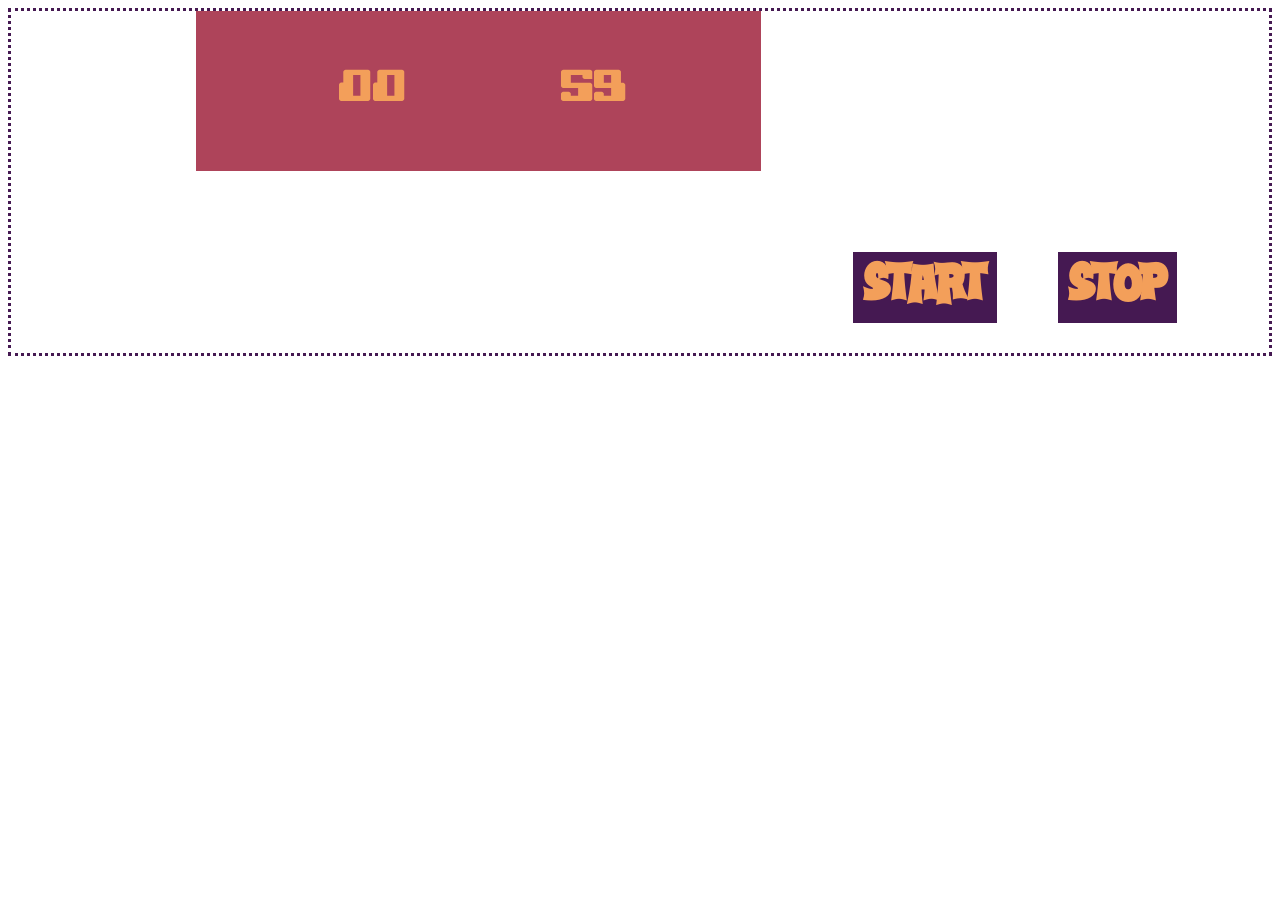
<file: code_files/index.html>
<!DOCTYPE html>
<html lang="en">
<head>
    <meta charset="UTF-8">
    <meta name="viewport" content="width=device-width, initial-scale=1.0">
    <link rel="stylesheet" href="style.css">
    <title>Pomodoro Timer-01</title>
</head>

<body>

    <div id="complete-board" >
        <div id="completed-today">

        </div>

        <!-- this will have minutes and seconds -->
        <div id="pomodoro-timer">
                
                <div id="time-box-01">
                    <p id="minutes">00</p>
                </div>

                
                <div id="time-box-02">
                     <p id="seconds">59</p>
                </div>

                <!-- script for making the timer work goes here -->
                <script>
                    
                    function showTime(time)
                    {
                        var date = new Date();

                        var minutes = date.getMinutes();
                        var seconds = date.getSeconds();
                        
                        minutes = checkTime(minutes);
                        seconds = checkTime(seconds);
                    
                        document.getElementById('minutes').innerHTML = minutes;
                        document.getElementById('seconds').innerHTML = seconds;
                        
                        setInterval(showTime,time);
                        
                    }
                
                    
                    function checkTime(i) 
                    {
                        if (i < 10) {i = "0" + i};  // add zero in front of numbers < 10
                        return i;
                    }
                </script>

                <!-- script for timer ends here -->
        </div>
        <!-- pomodoro timer ends here -->
    
        <div id="buttons">
            <button id="start" onclick="showTime(4000)">START</button>
            <button id="stop" onclick="showTime(10000)">STOP</button>
        </div>
    </div>

    
</body>
</html>
</file>
<file: code_files/style.css>
@font-face {
    font-family: wizard;
    src: url(/fonts/BlackWizard_PERSONAL_USE_ONLY.otf);
}

@font-face {
    font-family: digital;
    src: url(/fonts/DIGITEK.TTF);
}


#complete-board{
    display: grid;
    grid-template-columns: auto auto auto;
    grid-template-rows: auto auto auto;
    border: 3px dotted #451952;
}

#pomodoro-timer{
    display: grid;
    grid-template-columns: auto auto;
    background-color: #AE445A;
    padding: 30px;
    column-gap: 10px;
}

#time-box-01{
    font-family: digital;
    font-weight: bolder;
    font-size: 30px;
    color: #F39F5A;

    /* border: 2px solid #451952; */
    
    grid-row-start: 2;
    grid-column-start: 2;

    height: fit-content;
    width: 150px;

    padding-bottom: 10px;
}

#time-box-02{
    font-family: digital;
    font-weight: bolder;
    font-size: 30px;
    color: #F39F5A;

    /* border: 2px solid black; */

    grid-row-start: 2;
    grid-column-start: 3;

    height: fit-content;
    width: 150px;
    
    padding-bottom: 10px;
}

#minutes{
    text-align: center;
}

#seconds{
    text-align: center;
}

#buttons{
    margin-top: 10%;
    grid-column-start: 3;
    grid-row-start: 3;

    display: grid;
    grid-template-columns: auto auto auto;
    
    padding: 30px;

    text-align: center;
}

#buttons>#start{
    height: fit-content;
    width: fit-content;

    background-color: #451952;
    grid-column-start: 2;

    border: none;
    font-family: wizard;
    font-weight: bolder;
    font-size: 4cqw;
    color: #F39F5A;

    padding: 5px 10px;
}

#buttons>#stop{
    height: fit-content;
    width: fit-content;

    background-color: #451952;
    grid-column-start: 3;

    border: none;
    font-family: wizard;
    font-weight: bolder;
    font-size: 4cqw;
    color: #F39F5A;

    padding: 5px 10px;
}
</file>
